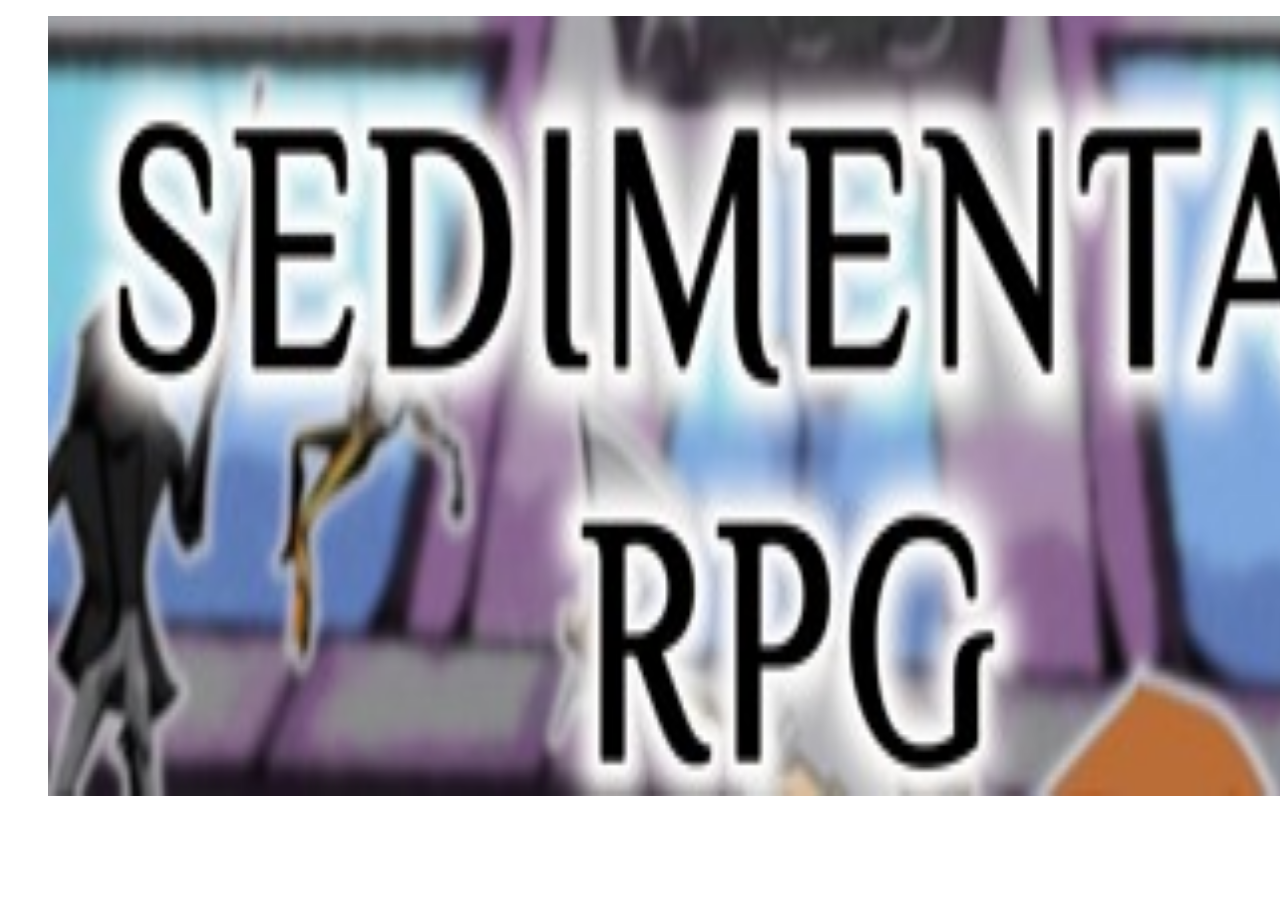
<file: pagina.html>
<!DOCTYPE html>
<html lang="pt-br">
<head>
    <meta charset="UTF-8">
    <meta name="viewport" content="width=device-width, initial-scale=1.0">
    <title>Document</title>
</head>
<body>
    <figure>
    <img src="./img/abc.jpg"
    alt="logo sedimentar"
    width="1500"
    height="780">
    </figure>
</body>
</html>
</file>
